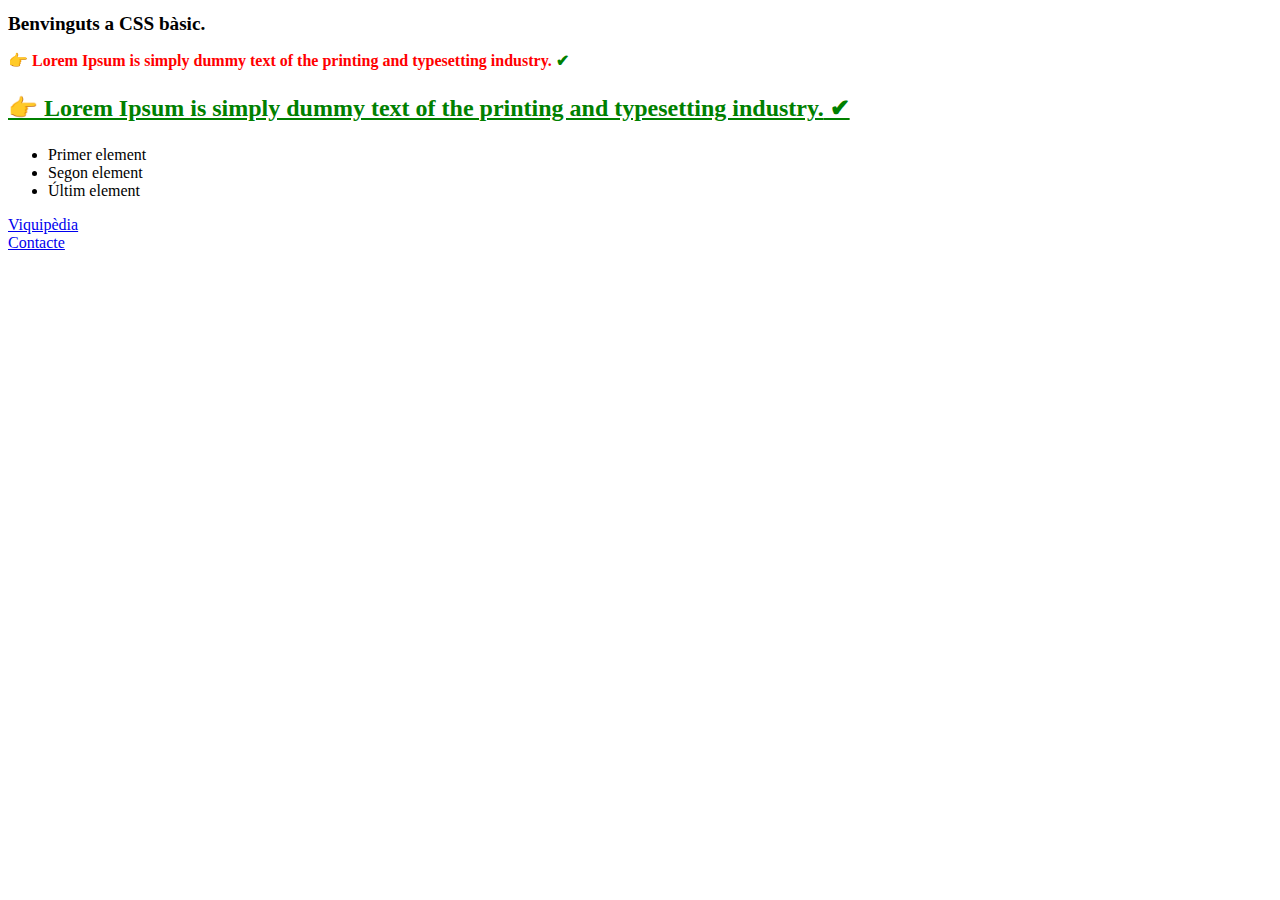
<file: index.html>
<!DOCTYPE html>
<html>
    <head>
        <meta charset="UTF-8"/>
        <link rel="stylesheet" href="estils.css"/>
        <title>Pàgina Principal</title>
    </head>
    <body>
        <h1 id="titol">Benvinguts a CSS bàsic.</h1>
        <p class="text-important">Lorem Ipsum is simply dummy text of the printing and typesetting industry.</p>
        <p class="gran negreta subratllat">Lorem Ipsum is simply dummy text of the printing and typesetting industry.</p>
        <ul>
            <li>Primer element</li>
            <li>Segon element</li>
            <li>Últim element</li>
        </ul>
        <a href="https://ca.wikipedia.org/" target="_blank">Viquipèdia</a>
        <br/>
        <a href="contacte.html">Contacte</a>
    </body>
</html>
</file>
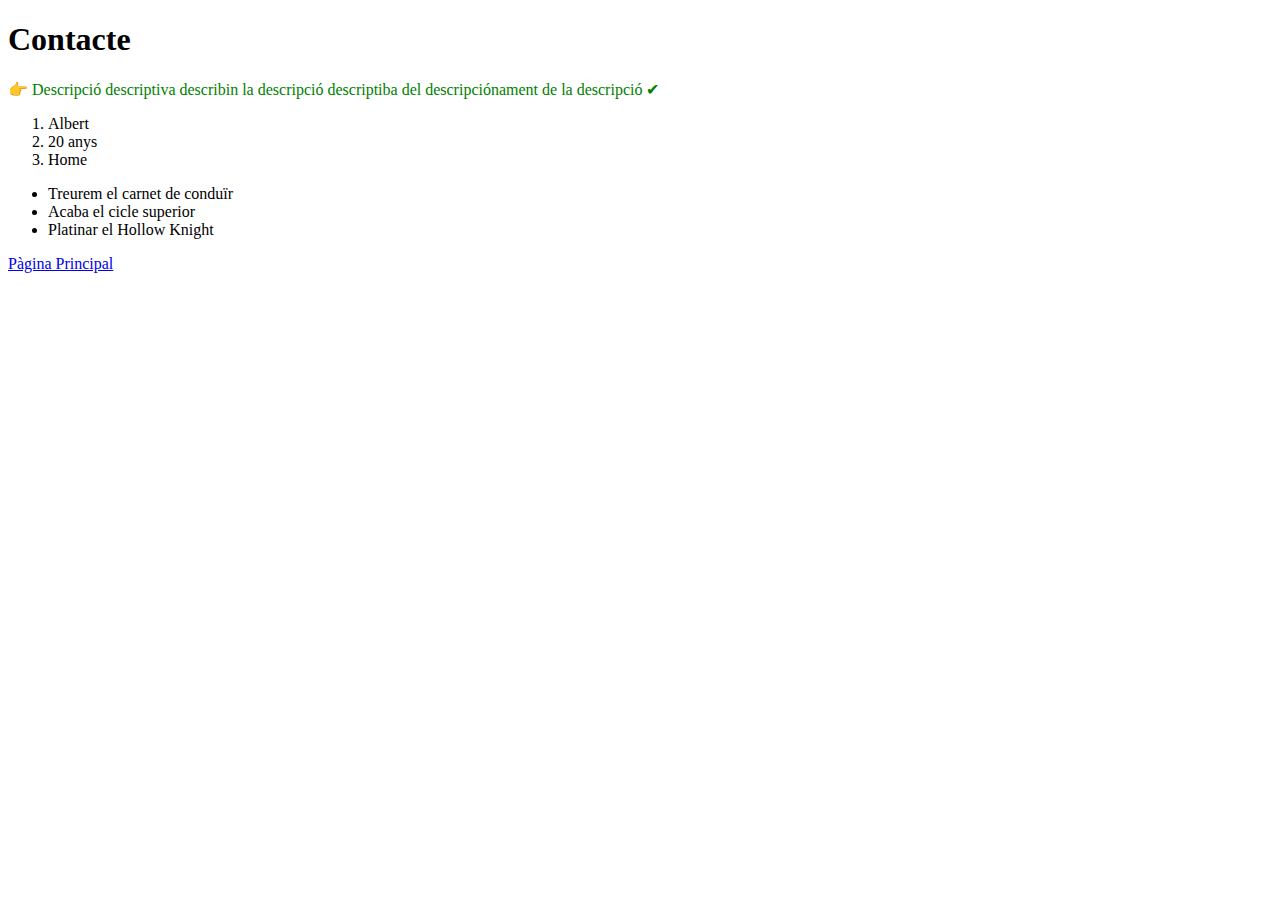
<file: contacte.html>
<!DOCTYPE html>
<html>
    <head>
        <meta charset="UTF-8"/>
        <link rel="stylesheet" href="estils.css">
        <title>Contacte</title>
    </head>
    <body>
        <h1>Contacte</h1>
        <p>Descripció descriptiva describin la descripció descriptiba del descripciónament de la descripció</p>
        <ol>
            <li>Albert</li>
            <li>20 anys</li>
            <li>Home</li>
        </ol>
        <ul>
            <li>Treurem el carnet de conduïr</li>
            <li>Acaba el cicle superior</li>
            <li>Platinar el Hollow Knight</li>
        </ul>
        <a href="index.html">Pàgina Principal</a>
    </body>
</html>
</file>
<file: estils.css>
p {
    color: green;
}
#titol{
    font-size: larger;
}
.text-important{
    color: red;
    font-weight: bold;
}
.vermell{
    color: red;
}
.gran{
    font-size: 24px;
}
.negreta{
    font-weight: bold;
}
.subratllat{
    text-decoration: underline;
}
a:hover{
    color: blue;
    cursor: pointer;
}
p::before {
  content: "👉 ";
  color: blue;
}

p::after {
  content: " ✔";
  color: green;
}
</file>
